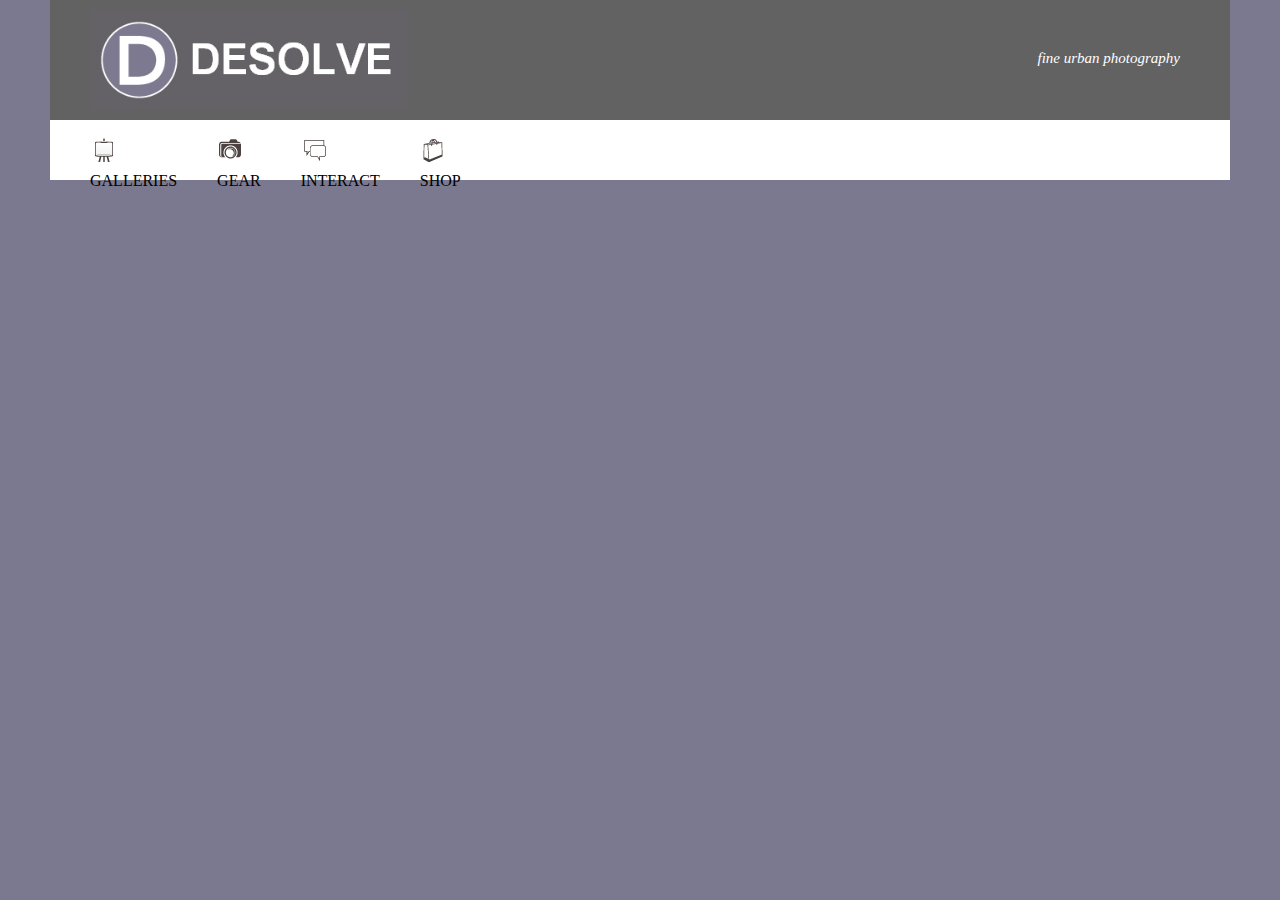
<file: OBJPROG-Prelim-Umbac/index.html>
<!DOCTYPE html>
<html lang="en">
<head>
    <meta charset="UTF-8">
    <meta name="viewport" content="width=device-width, initial-scale=1.0">
    <title>Document</title>
    <link rel="stylesheet" href="style.css"/>
</head>
<body>
    <div class="row">
        <div class="box1">
            <img height="100px" src="images/logo.jpg">
        </div>
        <div style="color: white;" class="box2"><i>fine urban photography</i></div>
    </div>
    <div class="row">
        <div class="box3"><img src="images/nav_galleries.jpg">GALLERIES</div>
        <div class="box4"><img src="images/nav_gear.jpg">GEAR</div>
        <div class="box5"><img src="images/nav_interact.jpg">INTERACT</div>
        <div class="box6"><img src="images/nav_shop.jpg">SHOP</div>
        <div class="box7"></div>
    </div>
</body>
</html>
</file>
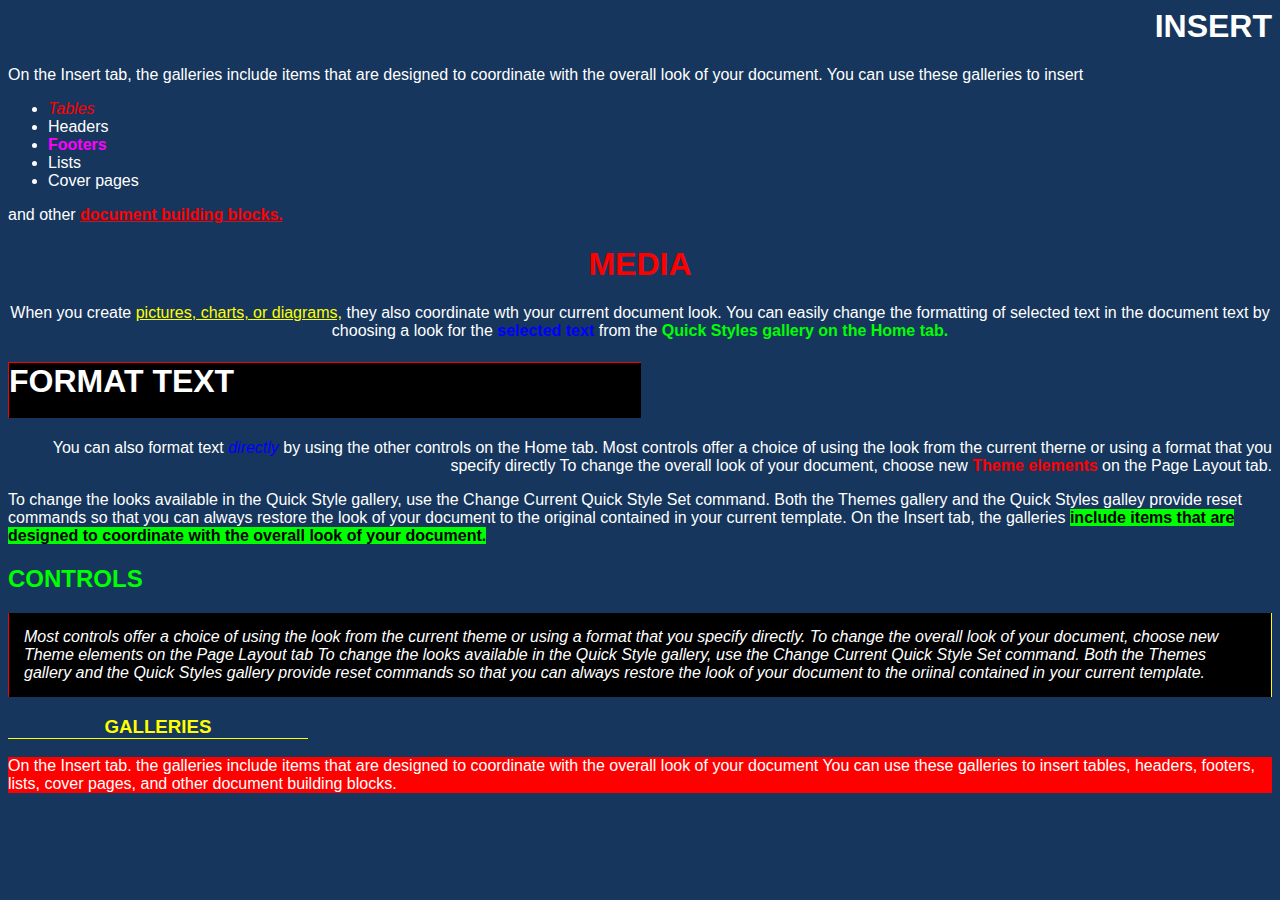
<file: Week4/index.html>
<!DOCTYPE html>
<html lang="en">
<head>
    <meta charset="UTF-8">
    <meta name="viewport" content="width=device-width, initial-scale=1.0">
    <title>Week4</title>
    <link rel="stylesheet" href="style2.css">
</head>
<body>
    <h1 class="right insert">INSERT</h1>
    <p>On the Insert tab, the galleries include items that are designed to coordinate with the overall look of your document. You can use these galleries to insert</p>
    <ul>
        <li><i class="red">Tables</i></li>
        <li>Headers</li>
        <li><strong class="fuchsia">Footers</strong></li>
        <li>Lists</li>
        <li>Cover pages</li>
    </ul>
    <p>and other <strong class="red underline">document building blocks.</strong></p>
    <h1 class="red center">MEDIA</h1>
    <p class="center">When you create <a class="yellow underline">pictures, charts, or diagrams,</a> they also coordinate wth your current document look. You can easily change the formatting of selected text in the document text by choosing a look for the <strong class="blue">selected text</strong> from the <strong class="green">Quick Styles gallery on the Home tab.</strong></p>
    <h1 class="format-text">FORMAT TEXT</h1>
    <p class="right">You can also format text <em class="blue">directly</em> by using the other controls on the Home tab. Most controls offer a choice of using the look from the current therne or using a format that you specify directly To change the overall look of your document, choose new <strong class="red">Theme elements</strong> on the Page Layout tab.</p>
    <p>To change the looks available in the Quick Style gallery, use the Change Current Quick Style Set command. Both the Themes gallery and the Quick Styles galley provide reset commands so that you can always restore the look of your document to the original contained in your current template. On the Insert tab, the galleries <strong class="bg-green black">include items that are designed to coordinate with the overall look of your document.</strong></p>
    <h2 class="green">CONTROLS</h2>
    <div class="contained">
        <em>Most controls offer a choice of using the look from the current theme or using a format that you specify directly. To change the overall look of your document, choose new Theme elements on the Page Layout tab To change the looks available in the Quick Style gallery, use the Change Current Quick Style Set command. Both the Themes gallery and the Quick Styles gallery provide reset commands so that you can always restore the look of your document to the oriinal contained in your current template.</em>
    </div>
    <h3 class="galleries yellow center">GALLERIES</h3>
    <p class="bg-red">On the Insert tab. the galleries include items that are designed to coordinate with the overall look of your document You can use these galleries to insert tables, headers, footers, lists, cover pages, and other document building blocks.</p>
</body>
</html>
</file>
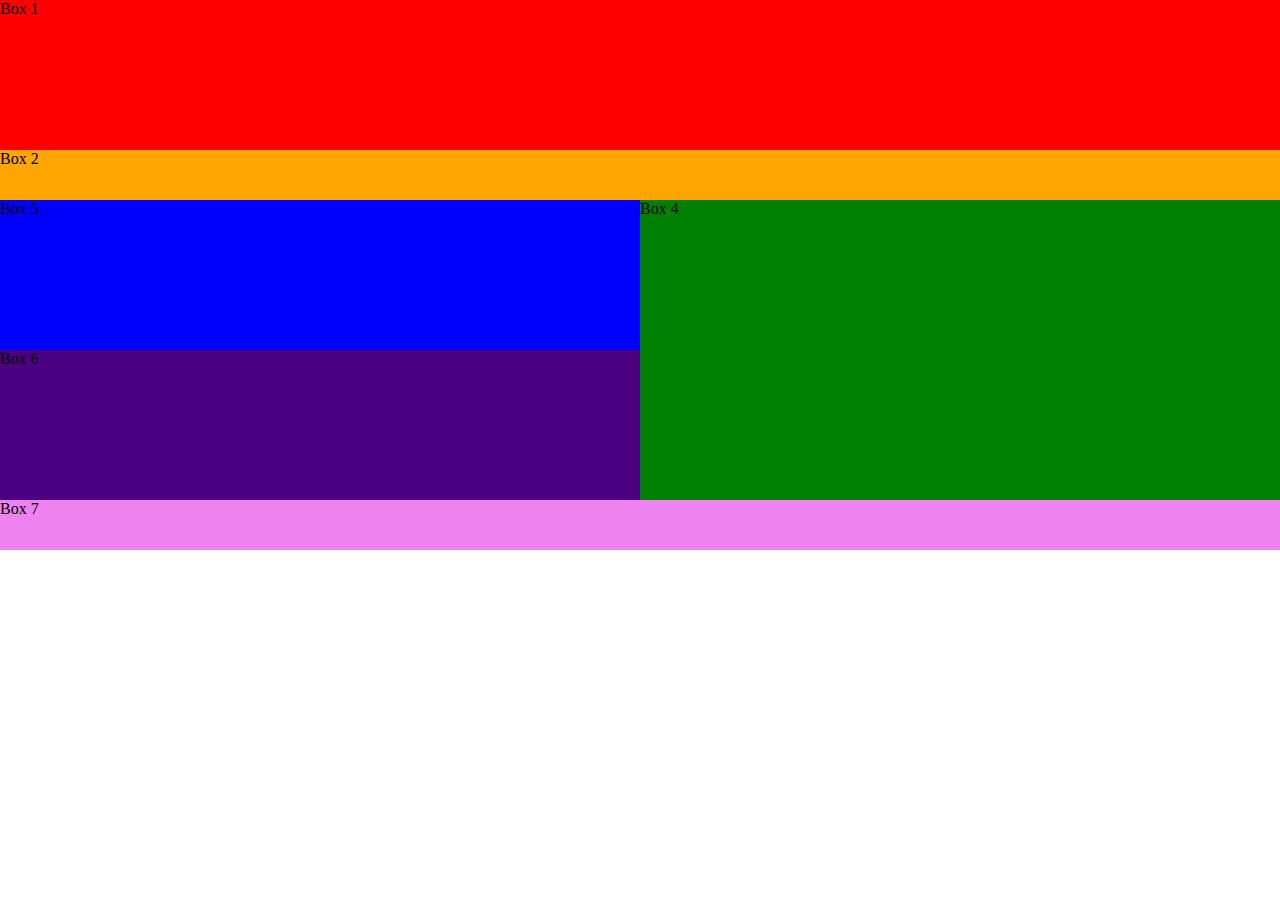
<file: week5/index.html>
<!DOCTYPE html>
<html lang="en">
<head>
    <meta charset="UTF-8">
    <meta name="viewport" content="width=device-width, initial-scale=1.0">
    <title>Week5</title>
    <link rel="stylesheet" href="style.css"/>
</head>
<body>
    <div class="box1">Box 1</div>
    <div class="box2">Box 2</div>
    <div class="row">
        <div class="box3">
            <div class="box5">Box 5</div>
            <div class="box6">Box 6</div>
        </div>
        <div class="box4">Box 4</div>
    </div>
    <div class="box7">Box 7</div>
</body>
</html>
</file>
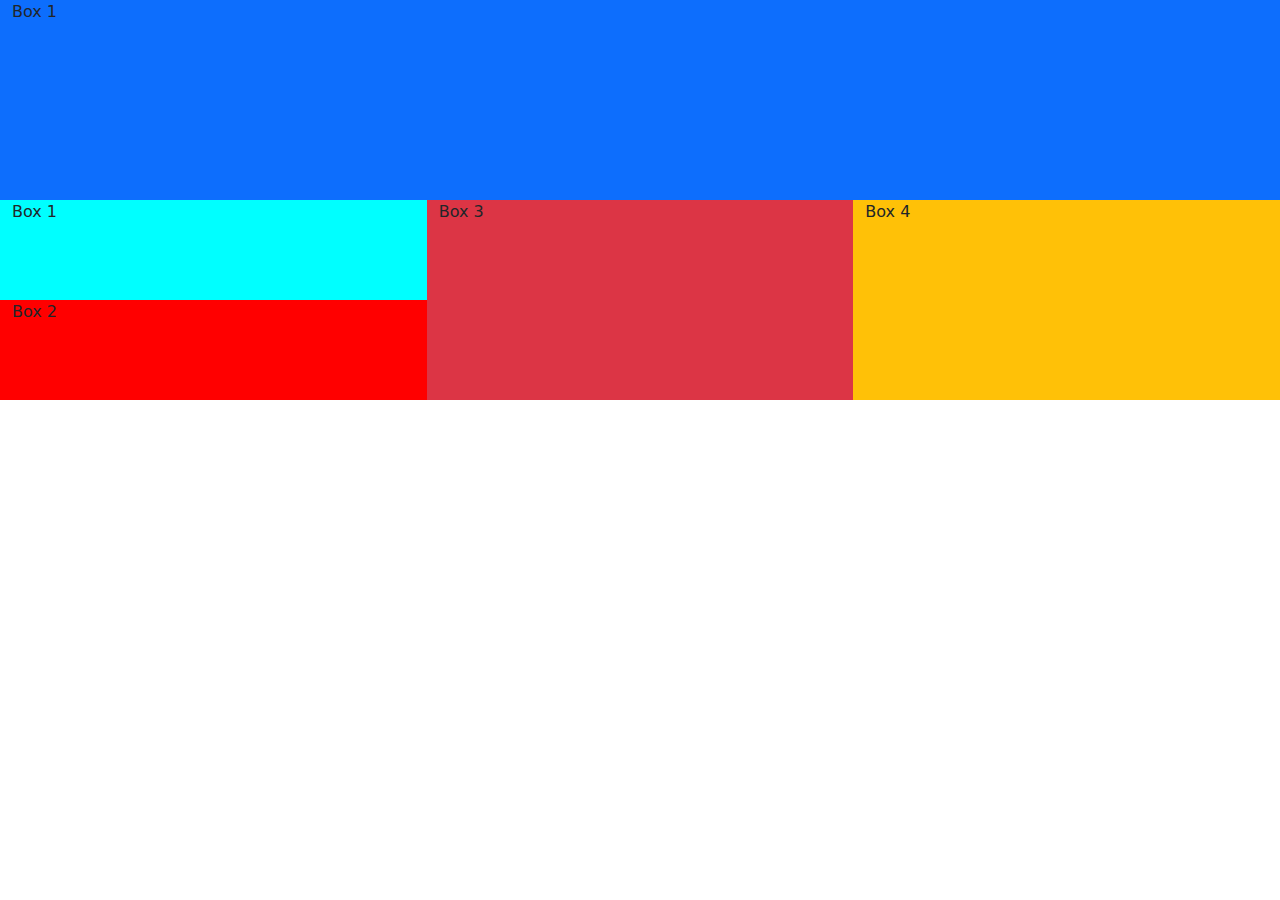
<file: Week7/index.html>
<!doctype html>
<html lang="en">
  <head>
    <meta charset="utf-8">
    <meta name="viewport" content="width=device-width, initial-scale=1">
    <title>Bootstrap demo</title>
    <link rel="stylesheet" href="style.css">
    <link href="https://cdn.jsdelivr.net/npm/bootstrap@5.3.3/dist/css/bootstrap.min.css" rel="stylesheet" integrity="sha384-QWTKZyjpPEjISv5WaRU9OFeRpok6YctnYmDr5pNlyT2bRjXh0JMhjY6hW+ALEwIH" crossorigin="anonymous">
  </head>
  <body>
    <div class="container-fluid">
      <div class="row">
        <div class="col-12 bg-primary">
          Box 1
        </div>
        <div class="col-4 bg-success">
          <div class="row">
            <div class="box1">Box 1</div>
            <div class="box2">Box 2</div>
          </div>
        </div>
        <div class="col-4 bg-danger">
          Box 3
        </div>
        <div class="col-4 bg-warning">
          Box 4
        </div>
      </div>
    </div>
    <script src="https://cdn.jsdelivr.net/npm/bootstrap@5.3.3/dist/js/bootstrap.bundle.min.js" integrity="sha384-YvpcrYf0tY3lHB60NNkmXc5s9fDVZLESaAA55NDzOxhy9GkcIdslK1eN7N6jIeHz" crossorigin="anonymous"></script>
  </body>
</html>
</file>
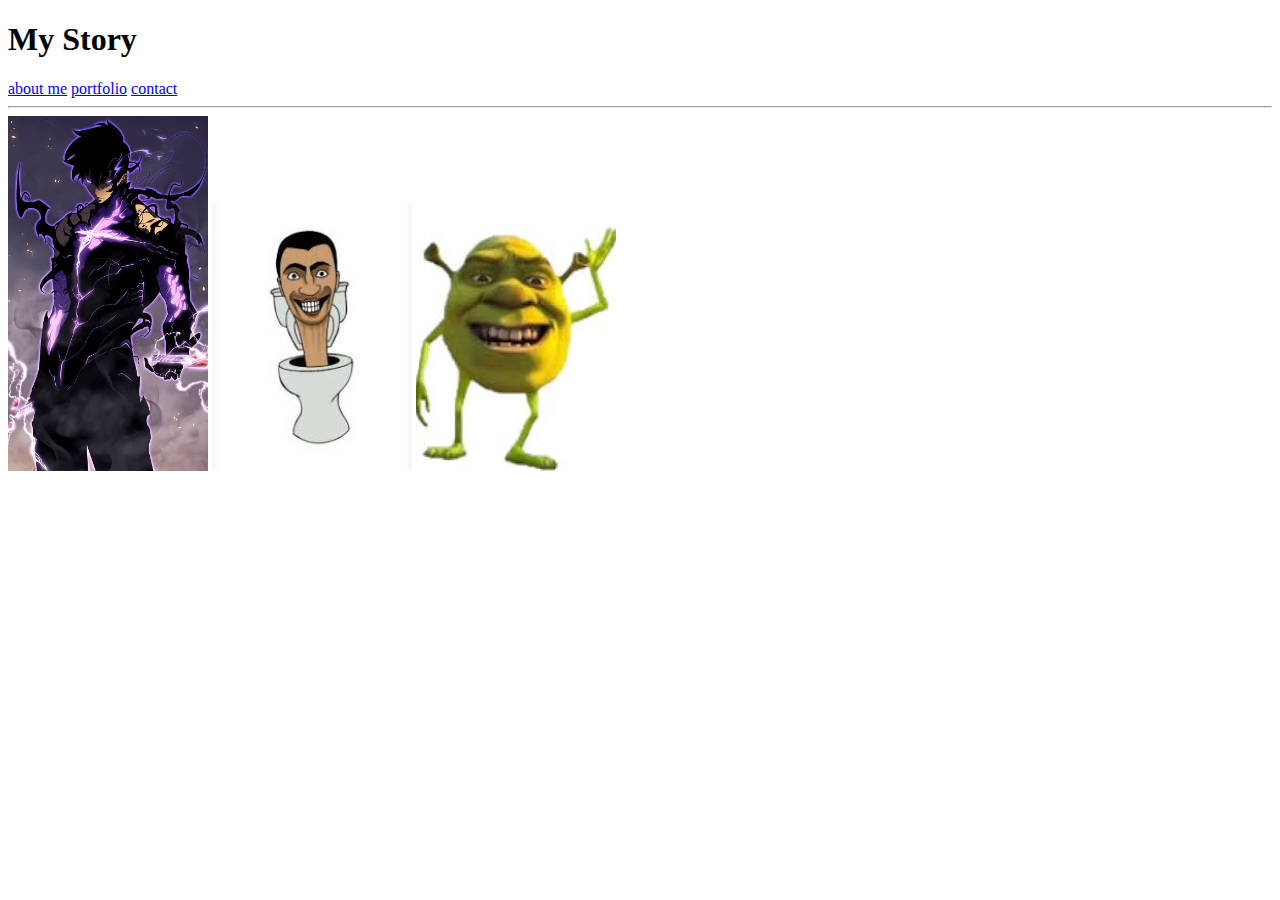
<file: Week 3/pages/index.html>
<!DOCTYPE html>
<html lang="en">
<head>
    <meta charset="UTF-8">
    <meta name="viewport" content="width=device-width, initial-scale=1.0">
    <title>Document</title>
</head>
<body>
    <h1>My Story</h1>
    <a href="about.html">about me</a>
    <a href="portfolio.html">portfolio</a>
    <a href="contact.html">contact</a>
    <hr/>
    <img src="../images/pic1.jpg" width=200px/>
    <img src="../images/pic2.jpg" width="200px/">
    <img src="../images/pic3.jpg" width="200px/">
</body>
</html>
</file>
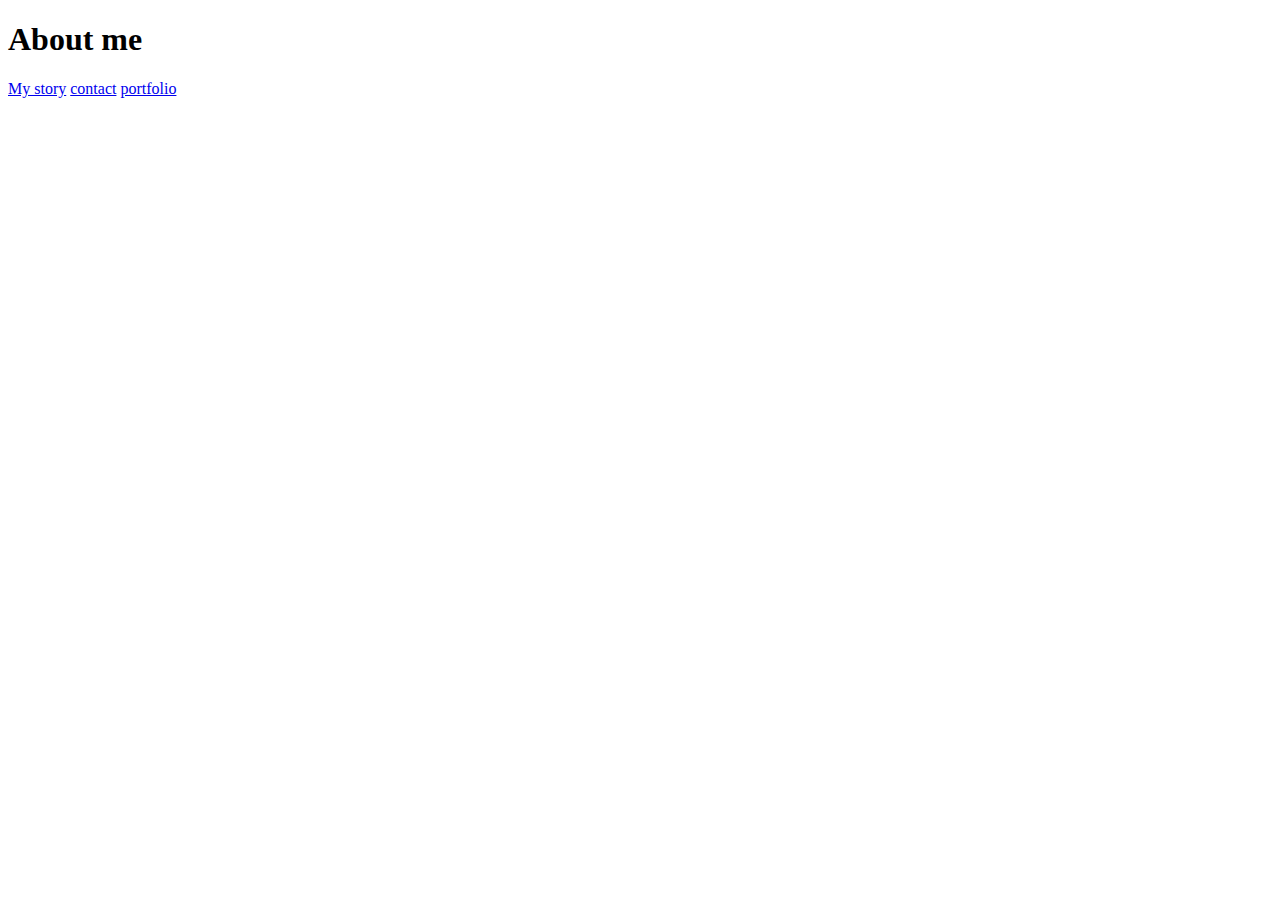
<file: about.html>
<!DOCTYPE html>
<html lang="en">
<head>
    <meta charset="UTF-8">
    <meta name="viewport" content="width=device-width, initial-scale=1.0">
    <title>My first github </title>
</head>
<body>
    <h1>About me</h1>
    <a href="index.html">My story</a>
    <a href="contact.html">contact</a>
    <a href="portfolio.html">portfolio</a>

</body>
</html>
</file>
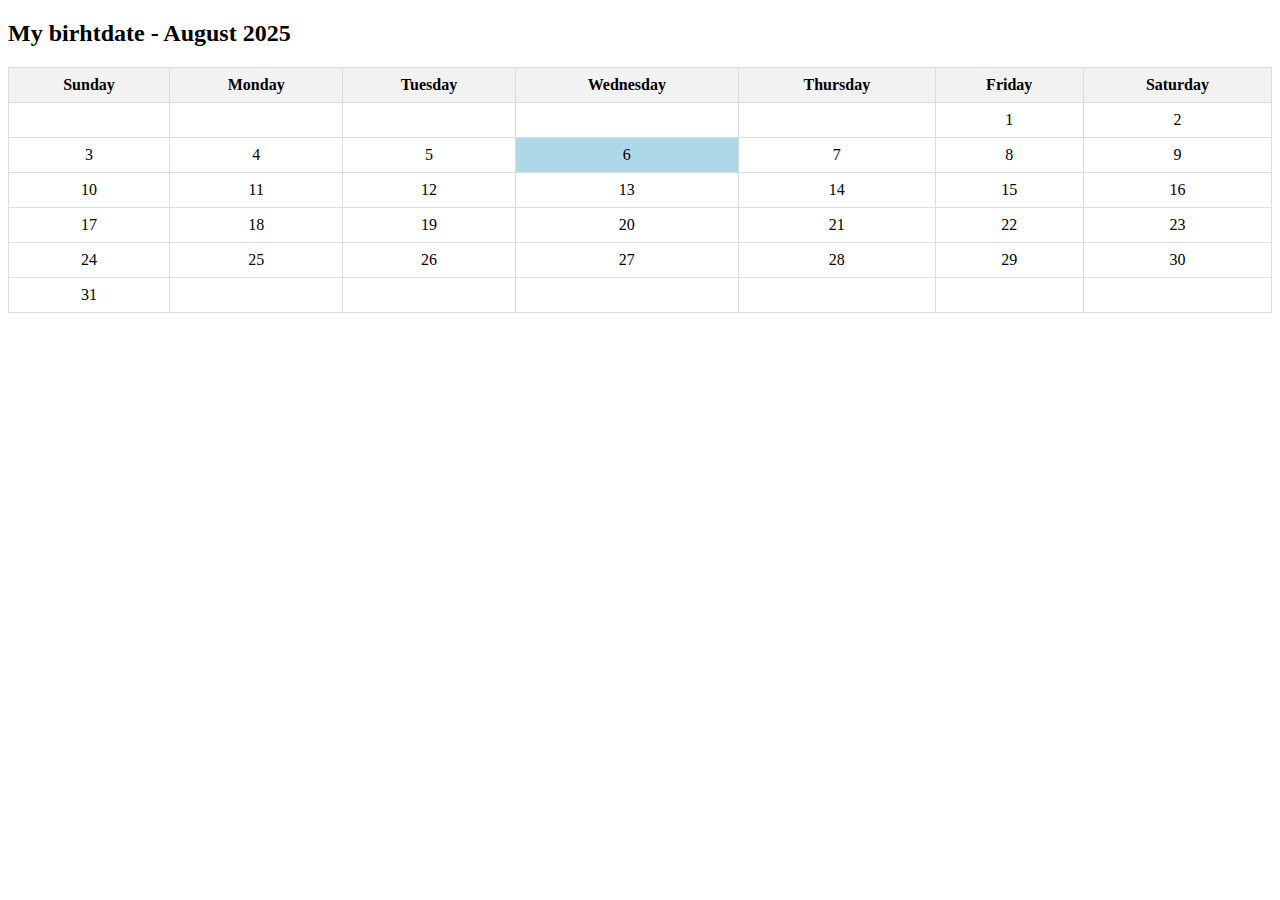
<file: birthdate.html>
<!DOCTYPE html>
<html>
<head>
<style>
table {
  border-collapse: collapse;
  width: 100%;
}

th, td {
  text-align: center;
  padding: 8px;
  border: 1px solid #ddd;
}

th {
  background-color: #f2f2f2;
}

.birthday {
  background-color: lightblue; /* Highlight birthday cell */
}
</style>
</head>
<body>

<h2>My birhtdate - August 2025</h2>

<table>
  <tr>
    <th>Sunday</th>
    <th>Monday</th>
    <th>Tuesday</th>
    <th>Wednesday</th>
    <th>Thursday</th>
    <th>Friday</th>
    <th>Saturday</th>
  </tr>
  <tr>
    <td></td>
    <td></td>
    <td></td>
    <td></td>
    <td></td> 
    <td>1</td>
    <td>2</td>
  </tr>
  <tr>
    <td>3</td>
    <td>4</td>
    <td>5</td>
    <td class="birthday">6</td> 
    <td>7</td>
    <td>8</td>
    <td>9</td>
  </tr>
  <tr>
    <td>10</td>
    <td>11</td>
    <td>12</td>
    <td>13</td>
    <td>14</td>
    <td>15</td>
    <td>16</td>
  </tr>
  <tr>
    <td>17</td>
    <td>18</td>
    <td>19</td>
    <td>20</td>
    <td>21</td>
    <td>22</td>
    <td>23</td>
  </tr>
  <tr>
    <td>24</td>
    <td>25</td>
    <td>26</td>
    <td>27</td>
    <td>28</td>
    <td>29</td>
    <td>30</td>
  </tr>
  <tr>
    <td>31</td>
    <td></td>
    <td></td>
    <td></td>
    <td></td>
    <td></td>
    <td></td>
  </tr>
</table>

</body>
</html>
</file>
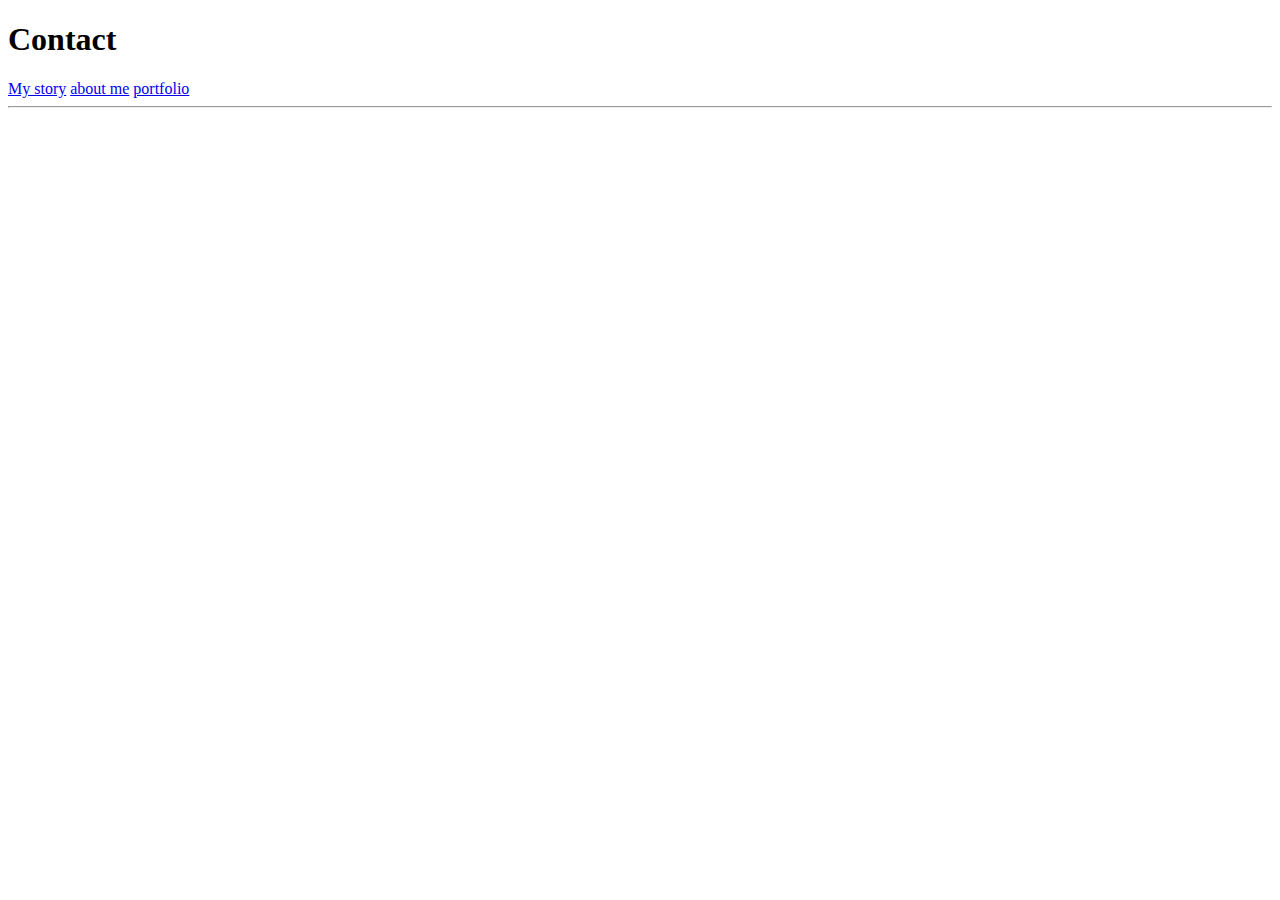
<file: contact.html>
<!DOCTYPE html>
<html lang="en">
<head>
    <meta charset="UTF-8">
    <meta name="viewport" content="width=device-width, initial-scale=1.0">
    <title>Contact</title>
</head>
<body>
    <h1>Contact</h1>
    <a href="index.html">My story</a>
    <a href="about.html">about me</a>
    <a href="portfolio.html">portfolio</a>
    <hr/>

</body>
</html>
</file>
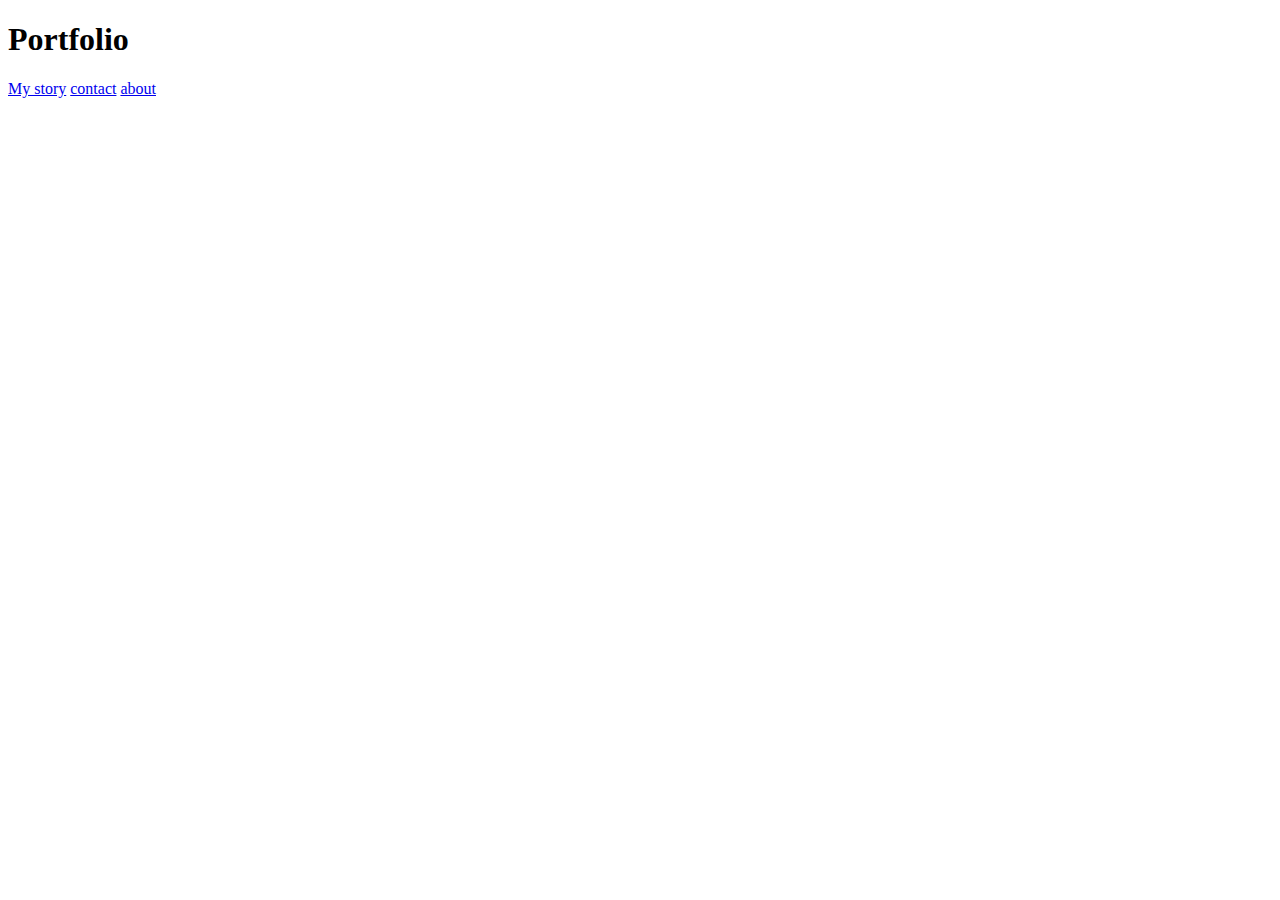
<file: portfolio.html>
<!DOCTYPE html>
<html lang="en">
<head>
    <meta charset="UTF-8">
    <meta name="viewport" content="width=device-width, initial-scale=1.0">
    <title>portfolio</title>
</head>
<body>
    <h1>Portfolio</h1>
    <a href="index.html">My story</a>
    <a href="contact.html">contact</a>
    <a href="about.html">about</a>
</body>
</html>
</file>
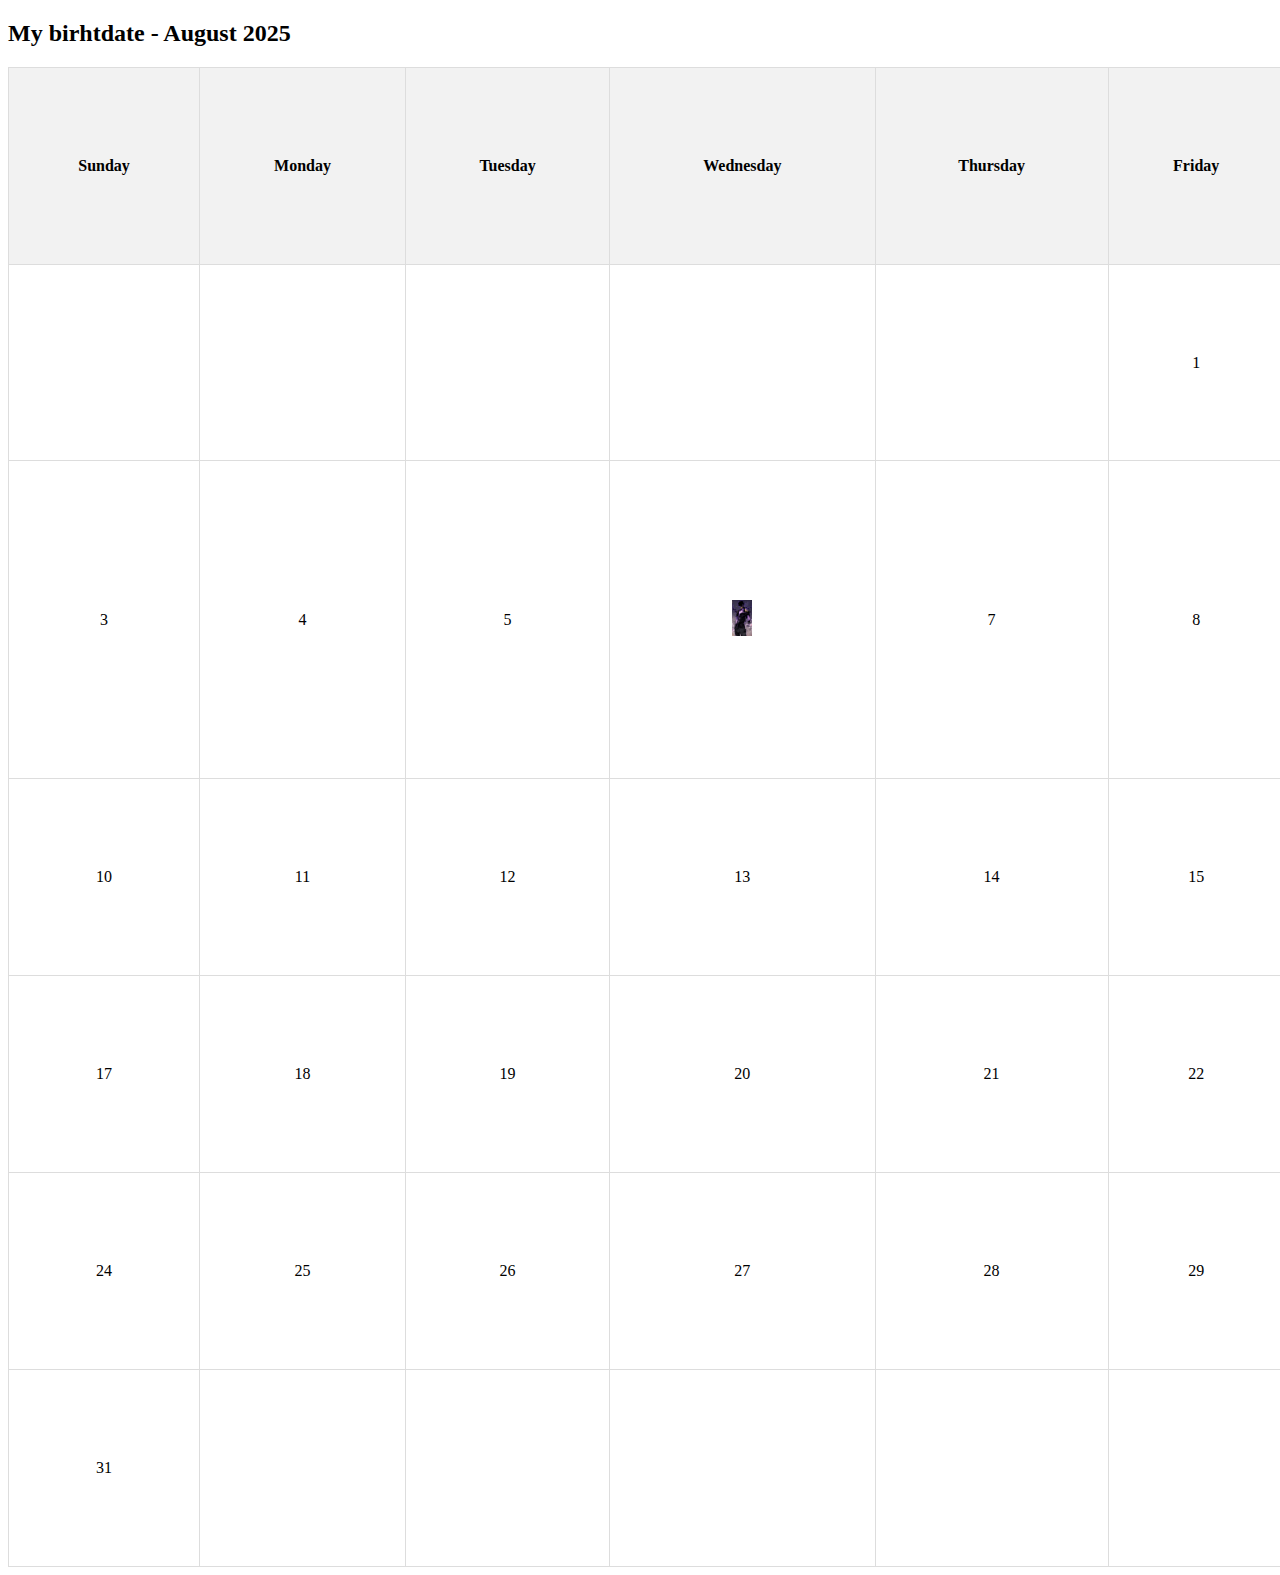
<file: Week 3/Test.html>
<!DOCTYPE html>
<html>
<head>
<style>
table {
  border-collapse: collapse;
  width: 1500px;
  height: 1500px;
}

th, td {
  text-align: center;
  padding: 8px;
  border: 1px solid #ddd;
}

th {
  background-color: #f2f2f2;
}

.birthday {
  background-color: lightblue; /* Highlight birthday cell */
}
</style>
</head>
<body>

<h2>My birhtdate - August 2025</h2>

<table>
  <tr>
    <th>Sunday</th>
    <th>Monday</th>
    <th>Tuesday</th>
    <th>Wednesday</th>
    <th>Thursday</th>
    <th>Friday</th>
    <th>Saturday</th>
  </tr>
  <tr>
    <td></td>
    <td></td>
    <td></td>
    <td></td>
    <td></td> 
    <td>1</td>
    <td>2</td>
  </tr>
  <tr>
    <td>3</td>
    <td>4</td>
    <td>5</td>
    <td><img src="images/pic1.jpg" width="20px"></td>
    <td>7</td>
    <td>8</td>
    <td>9</td>
  </tr>
  <tr>
    <td>10</td>
    <td>11</td>
    <td>12</td>
    <td>13</td>
    <td>14</td>
    <td>15</td>
    <td>16</td>
  </tr>
  <tr>
    <td>17</td>
    <td>18</td>
    <td>19</td>
    <td>20</td>
    <td>21</td>
    <td>22</td>
    <td>23</td>
  </tr>
  <tr>
    <td>24</td>
    <td>25</td>
    <td>26</td>
    <td>27</td>
    <td>28</td>
    <td>29</td>
    <td>30</td>
  </tr>
  <tr>
    <td>31</td>
    <td></td>
    <td></td>
    <td></td>
    <td></td>
    <td></td>
    <td></td>
  </tr>
</table>

</body>
</html>
</file>
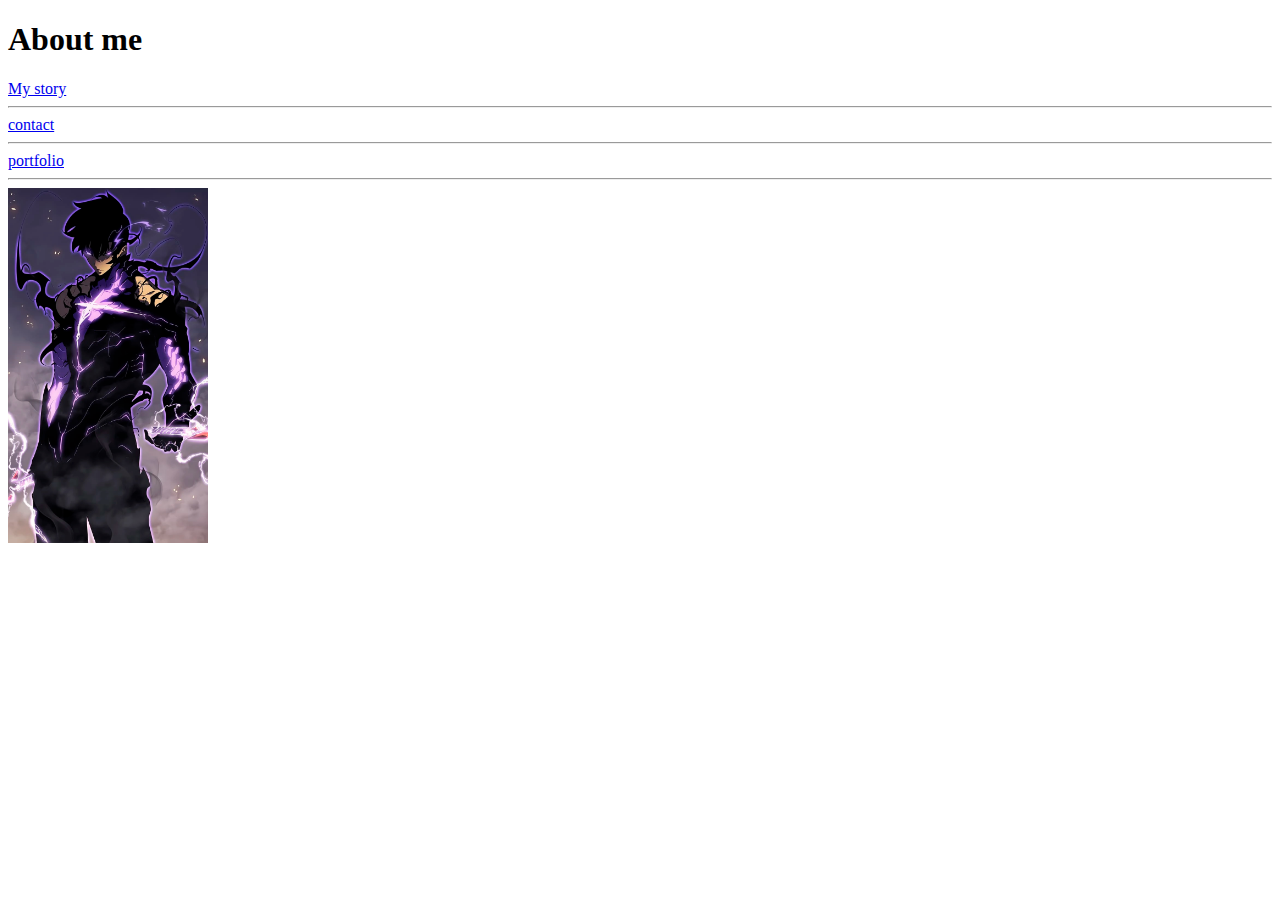
<file: Week 3/pages/about.html>
<!DOCTYPE html>
<html lang="en">
<head>
    <meta charset="UTF-8">
    <meta name="viewport" content="width=device-width, initial-scale=1.0">
    <title>My first github </title>
</head>
<body>
    <h1>About me</h1>
    <a href="index.html">My story</a>
    <hr>
    <a href="contact.html">contact</a>
    <hr>
    <a href="portfolio.html">portfolio</a>
    <hr>
    <img src="../images/pic1.jpg" width="200px/">

</body>
</html>
</file>
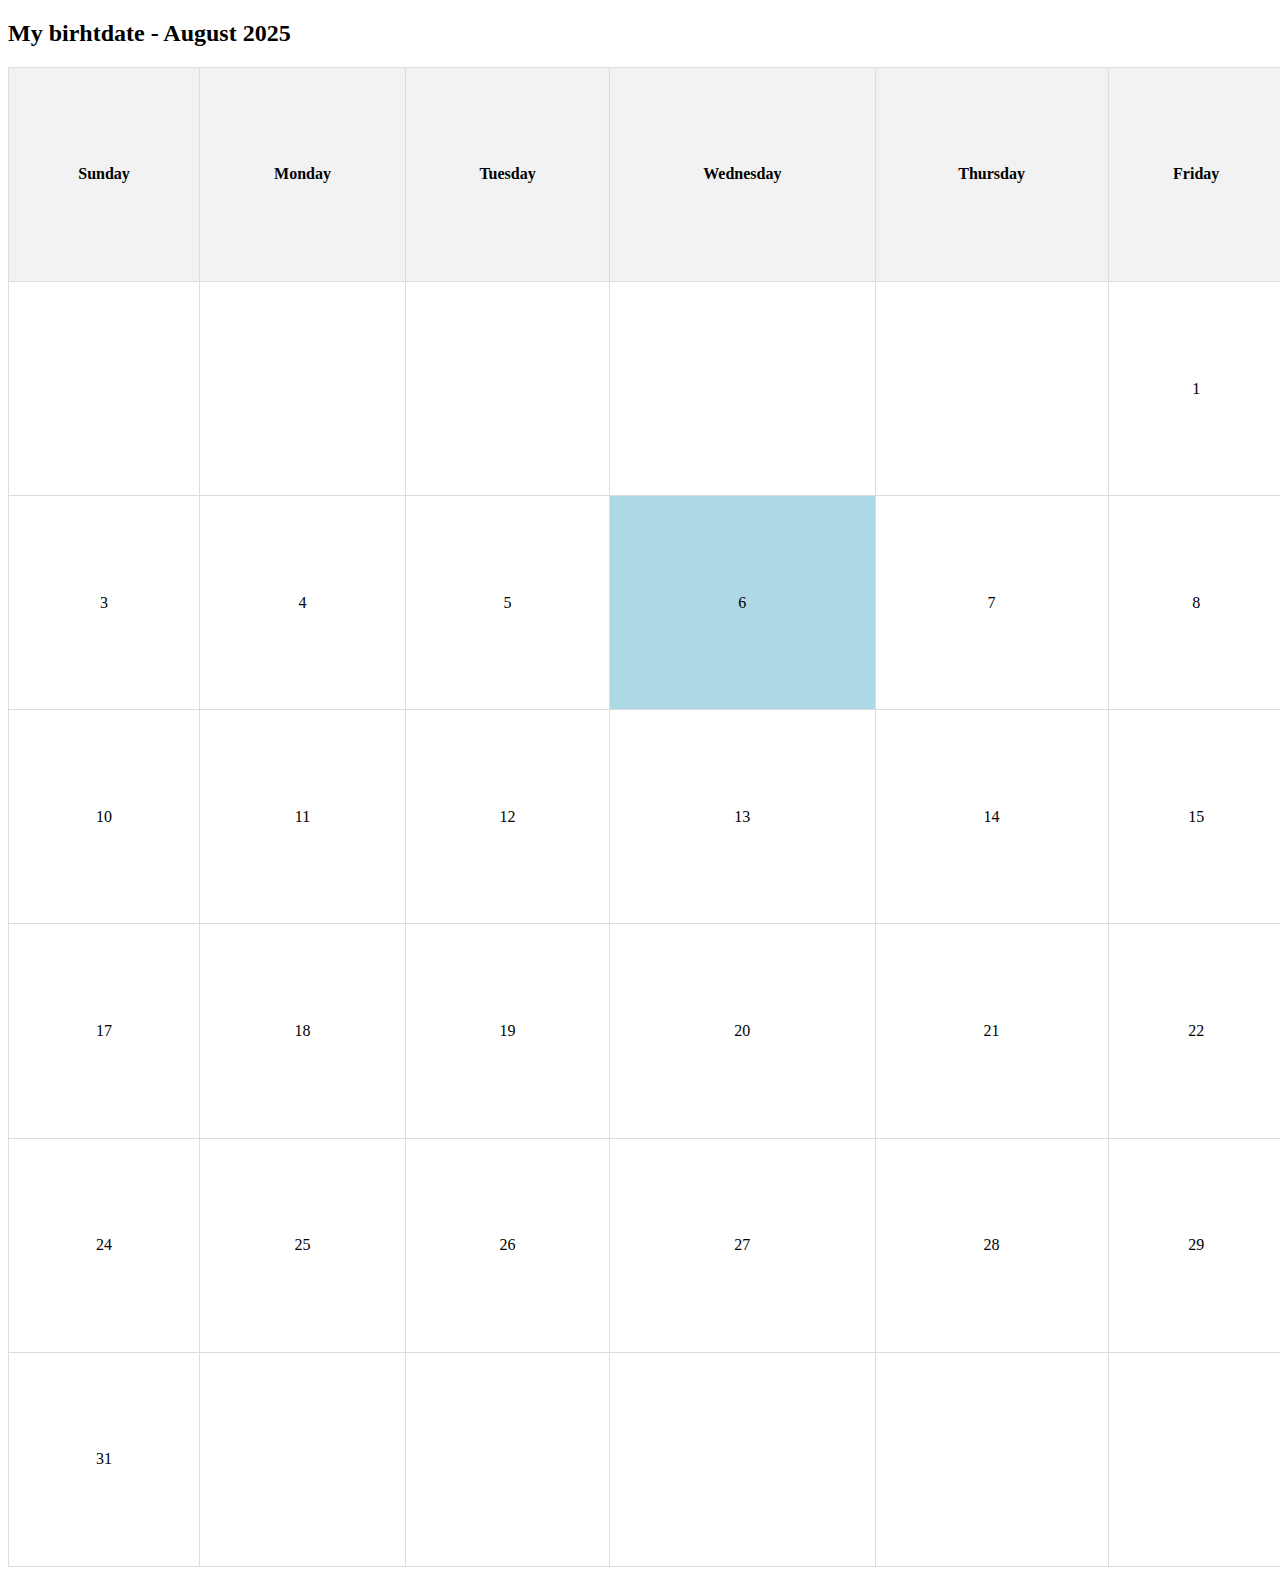
<file: Week 3/pages/birthdate.html>
<!DOCTYPE html>
<html>
<head>
<style>
table {
  border-collapse: collapse;
  width: 1500px;
  height: 1500px;
}

th, td {
  text-align: center;
  padding: 8px;
  border: 1px solid #ddd;
}

th {
  background-color: #f2f2f2;
}

.birthday {
  background-color: lightblue; /* Highlight birthday cell */
}
</style>
</head>
<body>

<h2>My birhtdate - August 2025</h2>

<table>
  <tr>
    <th>Sunday</th>
    <th>Monday</th>
    <th>Tuesday</th>
    <th>Wednesday</th>
    <th>Thursday</th>
    <th>Friday</th>
    <th>Saturday</th>
  </tr>
  <tr>
    <td></td>
    <td></td>
    <td></td>
    <td></td>
    <td></td> 
    <td>1</td>
    <td>2</td>
  </tr>
  <tr>
    <td>3</td>
    <td>4</td>
    <td>5</td>
    <td class="birthday">6</td> 
    <td>7</td>
    <td>8</td>
    <td>9</td>
  </tr>
  <tr>
    <td>10</td>
    <td>11</td>
    <td>12</td>
    <td>13</td>
    <td>14</td>
    <td>15</td>
    <td>16</td>
  </tr>
  <tr>
    <td>17</td>
    <td>18</td>
    <td>19</td>
    <td>20</td>
    <td>21</td>
    <td>22</td>
    <td>23</td>
  </tr>
  <tr>
    <td>24</td>
    <td>25</td>
    <td>26</td>
    <td>27</td>
    <td>28</td>
    <td>29</td>
    <td>30</td>
  </tr>
  <tr>
    <td>31</td>
    <td></td>
    <td></td>
    <td></td>
    <td></td>
    <td></td>
    <td></td>
  </tr>
</table>

</body>
</html>
</file>
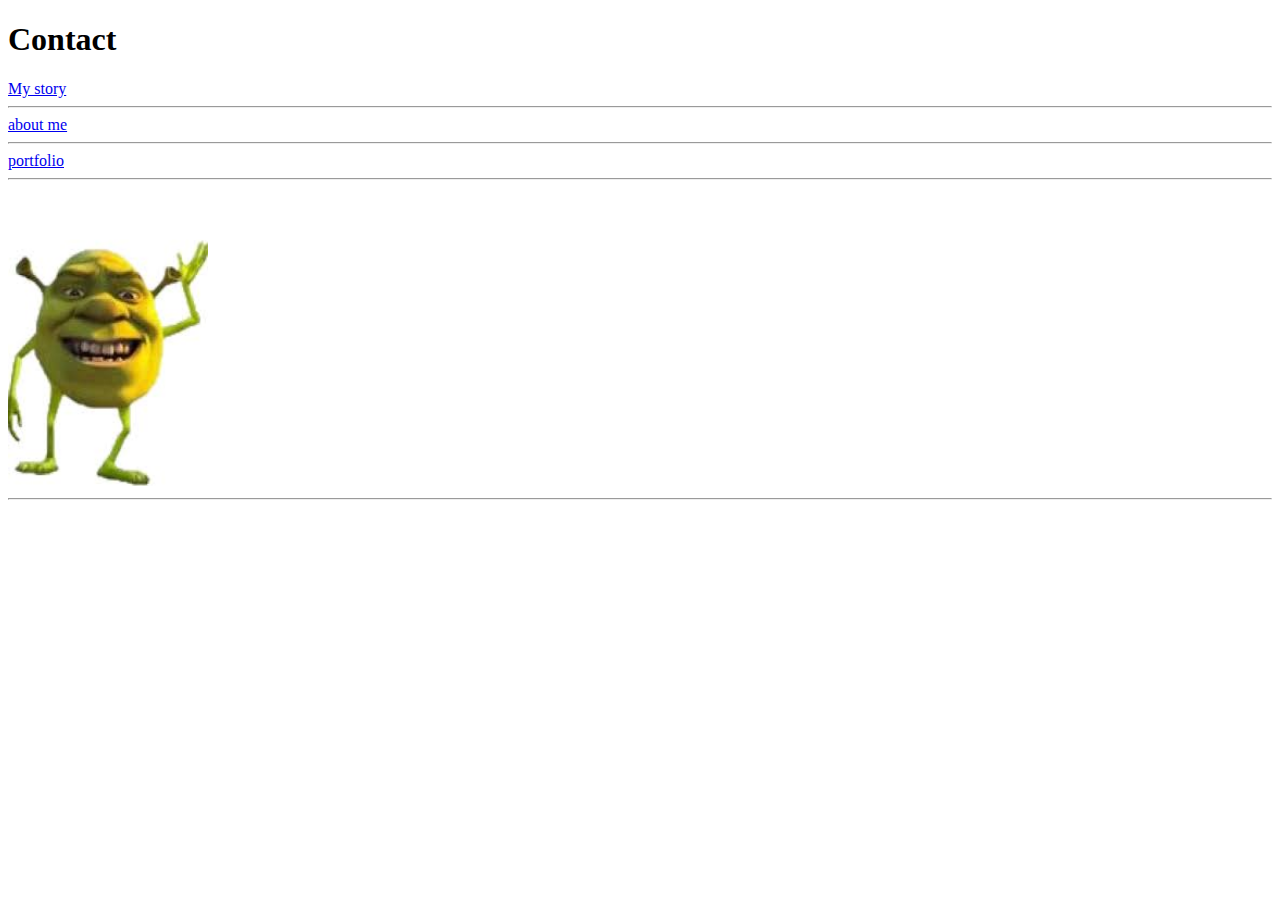
<file: Week 3/pages/contact.html>
<!DOCTYPE html>
<html lang="en">
<head>
    <meta charset="UTF-8">
    <meta name="viewport" content="width=device-width, initial-scale=1.0">
    <title>Contact</title>
</head>
<body>
    <h1>Contact</h1>
    <a href="index.html">My story</a>
    <hr>
    <a href="about.html">about me</a>
    <hr>
    <a href="portfolio.html">portfolio</a>
    <hr>
    <img src="../images/pic3.jpg" width="200px/">

    <hr/>

</body>
</html>
</file>
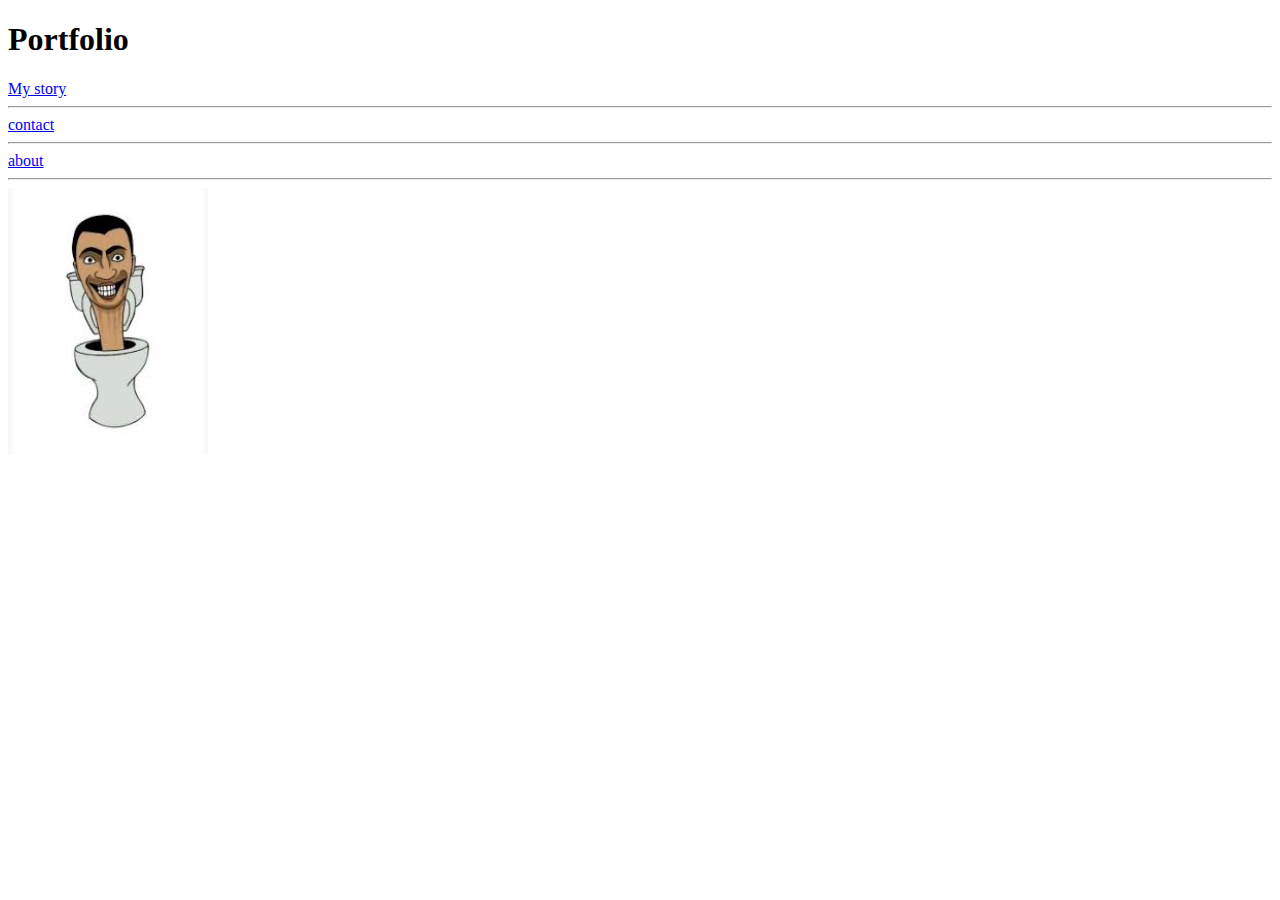
<file: Week 3/pages/portfolio.html>
<!DOCTYPE html>
<html lang="en">
<head>
    <meta charset="UTF-8">
    <meta name="viewport" content="width=device-width, initial-scale=1.0">
    <title>portfolio</title>
</head>
<body>
    <h1>Portfolio</h1>
    <a href="index.html">My story</a>
    <hr>
    <a href="contact.html">contact</a>
    <hr>
    <a href="about.html">about</a>
    <hr>
    <img src="../images/pic2.jpg" width="200px/">
</body>
</html>
</file>
<file: OBJPROG-Prelim-Umbac/style.css>
body{
    background-color: #7b798f;
    margin-left: 50px;
    margin-right: 50px;
    margin-top: 0;
}

.row{
    display: flex;
}

.box1{
    height: 110px;
    width: 50%;
    background-color: #626262;
    padding-left: 40px;
    padding-top: 10px;
    padding-bottom: 0;
}

.box2{
    height: 70px;
    width: 50%;
    background-color: #626262;
    font-size: 15px;
    text-align: right;
    padding-right: 50px;
    padding-top: 50px;
}

.box3{
    height: 40px;
    background-color: white;
    padding-top: 10px;
    padding-bottom: 10px;
    padding-left: 40px;
    padding-right: 40px;
}

.box4{
    height: 40px;
    background-color: white;
    padding-top: 10px;
    padding-bottom: 10px;
    padding-right: 40px;
}

.box5{
    height: 40px;
    background-color: white;
    padding-top: 10px;
    padding-bottom: 10px;
    padding-right: 40px;
}

.box6{
    height: 40px;
    background-color: white;
    padding-top: 10px;
    padding-bottom: 10px;
    padding-right: 40px;
}

.box7{
    height: 40px;
    background-color: white;
    padding-top: 10px;
    padding-bottom: 10px;
    padding-right: 40px;
    width: 1217px;
}
</file>
<file: Week4/style2.css>
body{
    background-color: #16365d;
    color: white;
    font-family: Arial, sans-serif;
}

.underline {
    text-decoration: underline;
}

.center {
    text-align: center;
}
.right {
    text-align: right;
}

.red{
    color: red;
}

.yellow{
    color: yellow;
}

.blue{
    color: blue;
}

.green{
    color: rgb(0, 255, 0);
}

.fuchsia {
    color:fuchsia
}
.black{
    color: black;
}

.format-text {
    background-color: black;
    width: 50%;
    height: 55px;
    border-left: 1px solid red;
    border-top: 1px solid red;

}

.bg-green{
    background-color: rgb(0, 255, 0);
}

.contained {
    background-color: black;
    border-left: 1px solid red;
    border-right: 1px solid yellow;
    padding: 15px;
}

.galleries{
    border-bottom: 1px solid yellow;
    width: 300px;
}

.bg-red {
    background-color: red;
}

.insert {
    margin-top: 0;
}
</file>
<file: week5/style.css>
*{
    margin: 0;
    padding: 0;
}

.row{
    display: flex;
}

.box3, .box4{
    width: 50%;
    height: 300px;
}

.box5, .box6{
    height: 150px;
}

.box1{
    background-color: red;
    height: 150px;
}

.box2{
    background-color: orange;
    height: 50px;
}

.box3{
    background-color: yellow;
}

.box4{
    background-color: green;
}

.box5{
    background-color: blue;
}

.box6{
    background-color: indigo;
}

.box7{
    height: 50px;
    background-color: violet;
}
</file>
<file: Week7/style.css>
.col-12{
    height: 200px;
}

.col-4{
    height: 200px;
}

.box1{
    background-color: aqua;
    height: 100px;
}

.box2{
    background-color: red;
    height: 100px;
}
</file>
